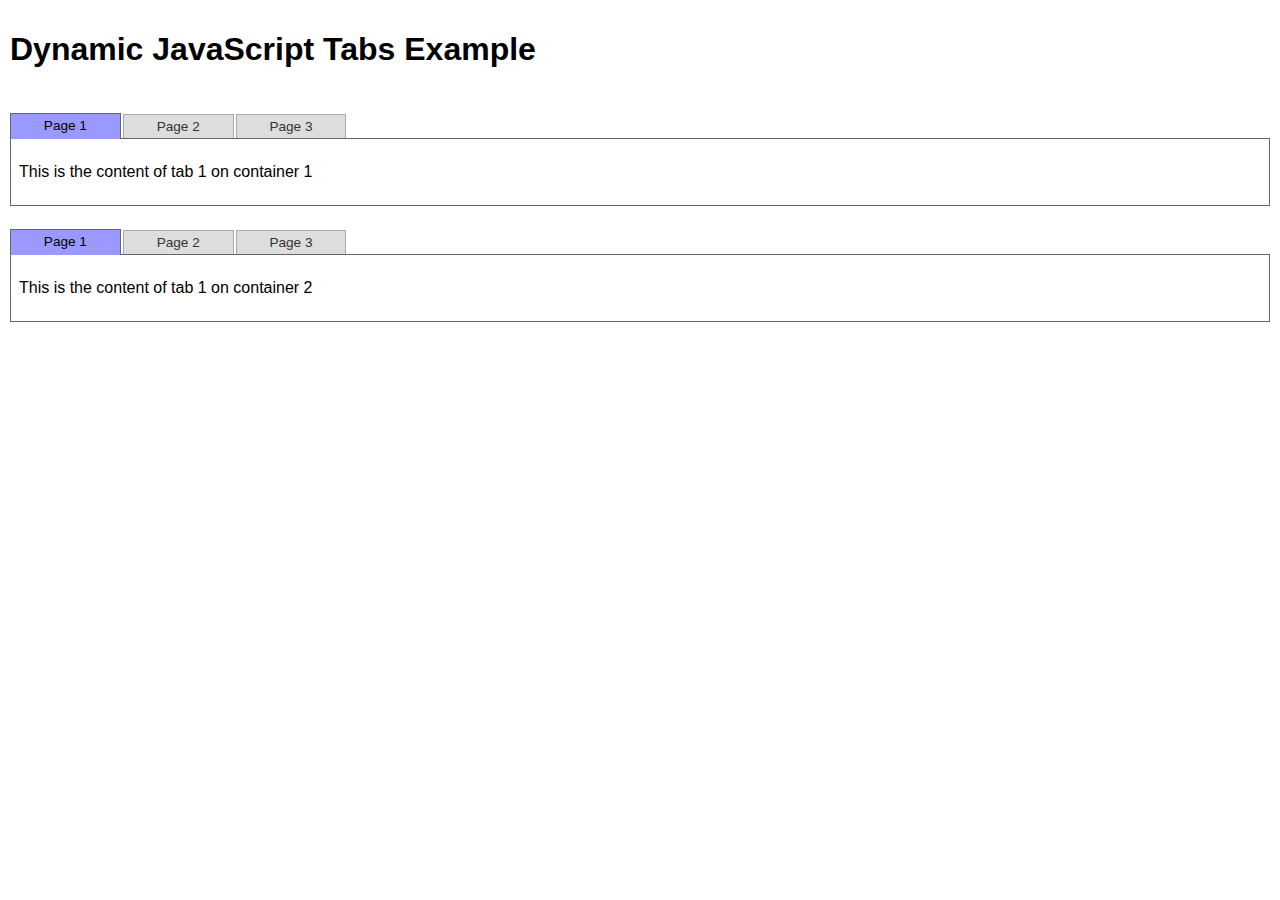
<file: website/dynamic_tabs/index.htm>
<!--
Example HTML code for tabs.js
-->
<!DOCTYPE html PUBLIC "-//W3C//DTD XHTML 1.0 Transitional//EN" "http://www.w3.org/TR/xhtml1/DTD/xhtml1-transitional.dtd">
<html xmlns="http://www.w3.org/1999/xhtml">
<head>
	<meta http-equiv="Content-Type" content="text/html; charset=UTF-8" />
	<title>Dynamic JavaScript Tabs Example</title>
	<style type="text/css">
		html, body
		{
			font-family: verdana,sans-serif;
			margin: 0;
			padding: 5px;
		}

	</style>
	<style type="text/css" media="screen">@import "tabs.css";</style>
</head>
<body>
	<h1>Dynamic JavaScript Tabs Example</h1>
	<div id='tab-container'>
		<div class="tab-content">
				<h1 class="tab" title="title for page 1">Page 1</h1>
				<p>This is the content of tab 1 on container 1</p>
		</div>
		<div class="tab-content">
				<h1 class="tab" title="title for page 2">Page 2</h1>
				<p>This is the content of tab 2 on container 1</p>
		</div>
		<div class="tab-content">
				<h1 class="tab" title="title for page 3">Page 3</h1>
				<p>This is the content of tab 3 on container 1</p>
		</div>
	</div>

	<div id='tab-container-2'>
		<div class="tab-content">
				<h1 class="tab" title="title for page 1">Page 1</h1>
				<p>This is the content of tab 1 on container 2</p>
		</div>
		<div class="tab-content">
				<h1 class="tab" title="title for page 2">Page 2</h1>
				<p>This is the content of tab 2 on container 2</p>
		</div>
		<div class="tab-content">
				<h1 class="tab" title="title for page 3">Page 3</h1>
				<p>This is the content of tab 3 on container 2</p>
		</div>
	</div>
	<script type="text/javascript" src="tabs.js"></script>
</body>
</html>
</file>
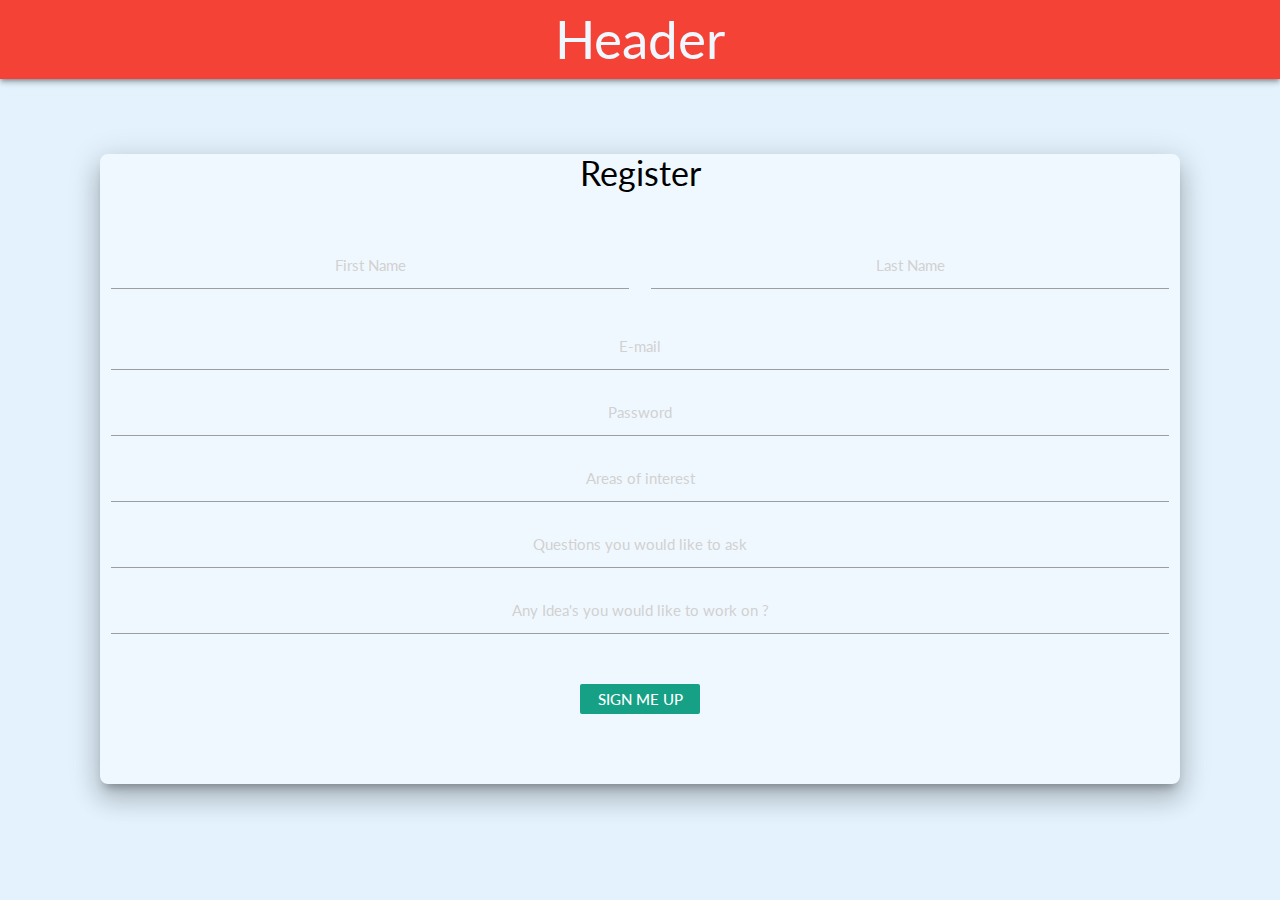
<file: website/form.html>
<!DOCTYPE html>
<html>

<head>
    <link rel="stylesheet" href="style.css">
    <!--    <link rel="stylesheet" href="https://cdnjs.cloudflare.com/ajax/libs/materialize/0.97.8/css/materialize.min.css">-->
    <link type="text/css" rel="stylesheet" href="materialize/css/materialize.min.css" media="screen,projection" />

    <!--    <link rel="stylesheet" href="https://maxcdn.bootstrapcdn.com/bootstrap/3.3.7/css/bootstrap.min.css">-->
    <link href="https://fonts.googleapis.com/css?family=Lato" rel="stylesheet">
    <title>Registration form</title>
    <style type="text/css">
    * {
    font-family: lato;
}

header {
    background-color: #F44336;
    font-size: 350%;
    color: aliceblue;
    text-align: center;
    box-sizing: border-box;
}


/* form-page */

#bodyy {
    background-color: #E3F2FD;
    color: aliceblue;
}

#formy {
    background-color: aliceblue;
    color: black;
    height: 42em;
    width: 120vh;
    margin-top: 5em;
    margin-left: auto;
    margin-right: auto;
    margin-bottom: 5em;
    box-sizing: border-box;
    text-align: center;
    border-radius: 8px;
    
}

#space{
    
    padding: 5;
    margin: 5;
    
}

#signup{
    
    font-weight: 200%;
    
}
input{
    text-align:center;

}
/**/


/* form page */

#sed {
    margin: 20 50 20 50;
}
input[type="submit"] {
    margin-top: 30px;
    width: 120px;
    height: 30px;
    background: #16a085;
    color: #FFF;
    border: none;
    border-radius: 2px;
    
    font-weight: 500;
    transition: 0.1s ease;
}

input[type="submit"]:hover,
input[type="submit"]:focus {
    opacity: 0.8;
}

input[type="submit"]:active {
    transition: 0.1s ease;
}</style>
</head>

<body id="bodyy">

    <header class="z-depth-2">
        Header

    </header>
    <div class="row">
    <form class="col s12">
      <div class="row">
    <div id="formy" class="z-depth-5">
       <div id="space">
        

            <span><h4>Register</h4></span>
            <br>
            <div class="input-field col s6">
            <input placeholder="First Name" id="first_name" type="text" class="validate">
             </div><div class="input-field col s6">
            <input placeholder="Last Name" id="last_name" type="text" class="validate">
        </div>
        <div class="input-field col s12">
            <input type="text" name="email" placeholder="E-mail" />
            <input type="password" name="password" placeholder="Password" />
            <input type="text" name="interest" placeholder="Areas of interest" />
            <input type="text" name="questions" placeholder="Questions you would like to ask" />
            <input type="text" name="idea" placeholder="Any Idea's you would like to work on ?" />
            <div id="signup">
            <input type="submit" name="signup_submit" value="SIGN ME UP" />
            </div>
        </div>
        </div>


    </div>
</div>
</form>
</div>

</body>


</html>
</file>
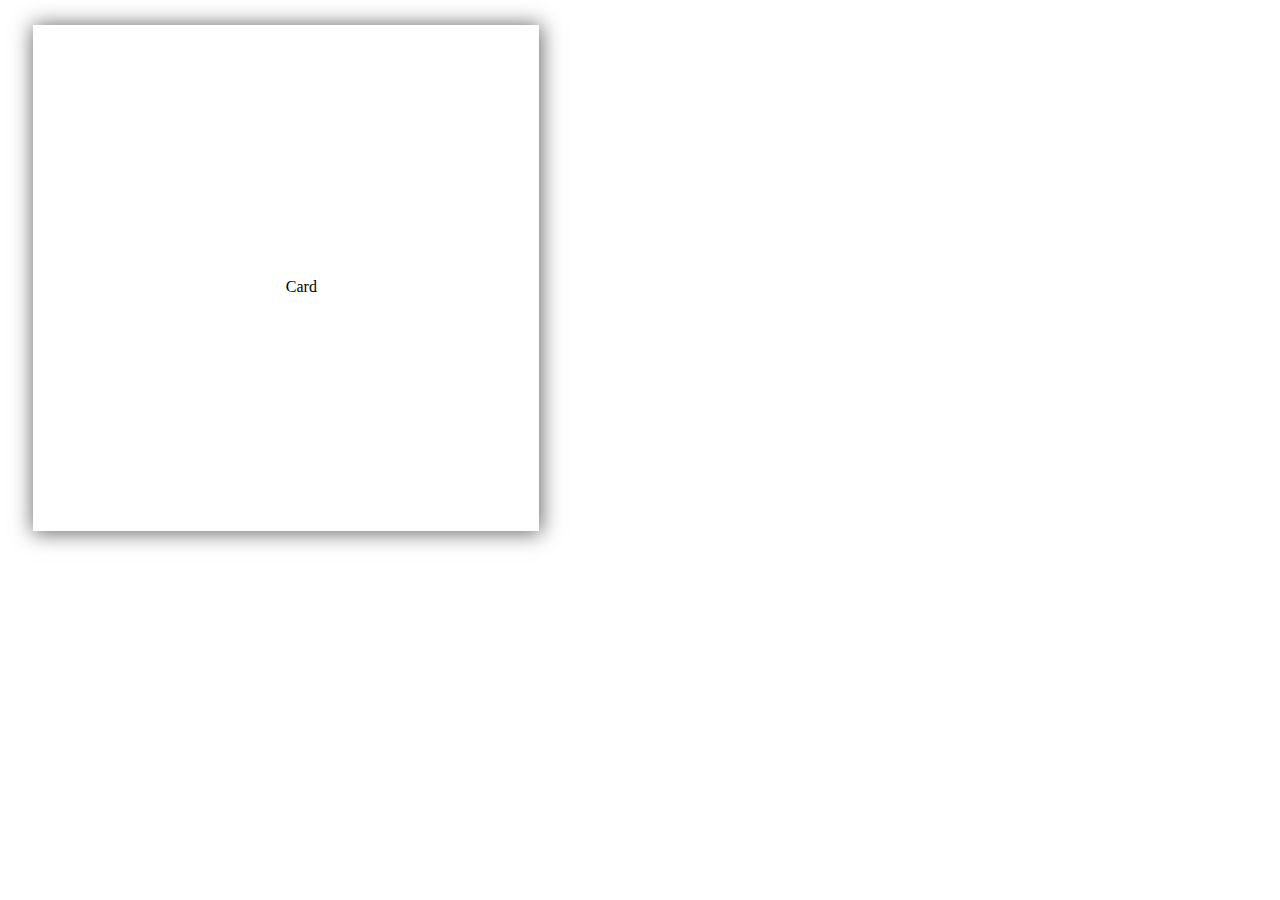
<file: website/gwe.html>
<html>
<head>
	<link type="text/css" rel="stylesheet" href="style.css" media="screen,projection"/>
</head>
<body>
	<div class="card_new" style=" width="10px" height="5px">Card</div>
</body>
</html>
</file>
<file: website/style.css>
.card_new
{
	width: 20%;
	height: 10px;
 margin:1%;
 padding: 20%;
 border:1%;
 margin:25px;
 webkit-box-shadow: 1px 1px 20px 1px rgba(0,0,0,0.61);
-moz-box-shadow: 1px 1px 20px 1px rgba(0,0,0,0.61);
box-shadow: 1px 1px 20px 1px rgba(0,0,0,0.61);
box-sizing:border-box;
position: relative;

}
</file>
